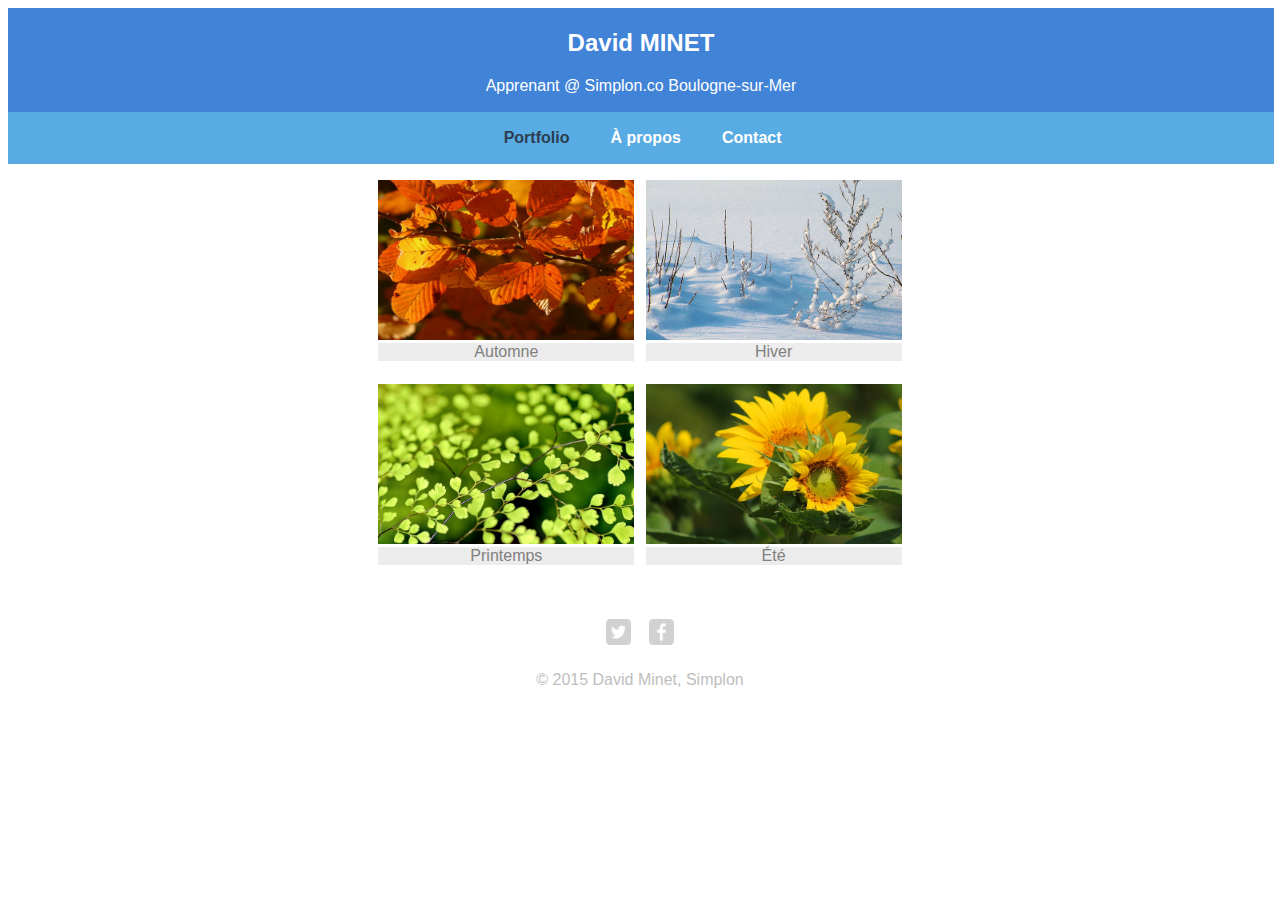
<file: index.html>
<!DOCTYPE html>
<html>
  <head>
    <meta charset="utf-8">
    <link rel="stylesheet" href="css/stylesheet.css" >
    <title>Portfolio</title>
  </head>

  <body>

    <header>
    <!--entête-->
      <h2>David MINET</h2>
      <p id="qualite">Apprenant @ Simplon.co Boulogne-sur-Mer</p>
    </header>

    <nav>
    <!--barre de navigation-->
      <ul>
        <li class="navli"><a class="lien" id="lien_portfolio" href="index.html">Portfolio</a></li>
        <li class="navli"><a class="lien" href="about.html">À propos</a></li>
        <li class="navli"><a class="lien" href="contact.html">Contact</a></li>
      </ul>
    </nav>

    <section id="portfolio_corps">
    <!--corps de la page-->
          <div id="div_autumn">
            <img src="img/autumn.jpg" alt="photo automne" />
            <p class="text_img">Automne</p>
          </div>

          <div id="div_winter">
            <img src="img/winter.jpg" alt="photo hiver" />
            <p class="text_img">Hiver</p>
          </div>

          <br>

          <div id="div_spring">
            <img src="img/spring.jpg" alt="photo printemps" />
            <p class="text_img">Printemps</p>
          </div>

          <div id="div_summer">
            <img src="img/summer.jpg" alt="photo été" />
            <p class="text_img">Été</p>
          </div>

    </section>

    <footer>
    <!--pied de page-->
      <p>
        <a href="https://twitter.com"><img src="img/twitter-wrap.png" alt="logo twitter" /></a>
        <a href="https://fr-fr.facebook.com"><img src="img/facebook-wrap.png" alt="logo facebook" /></a>
      </p>
      <p>
        © 2015 David Minet, Simplon
      </p>
    </footer>

  </body>

</html>
</file>
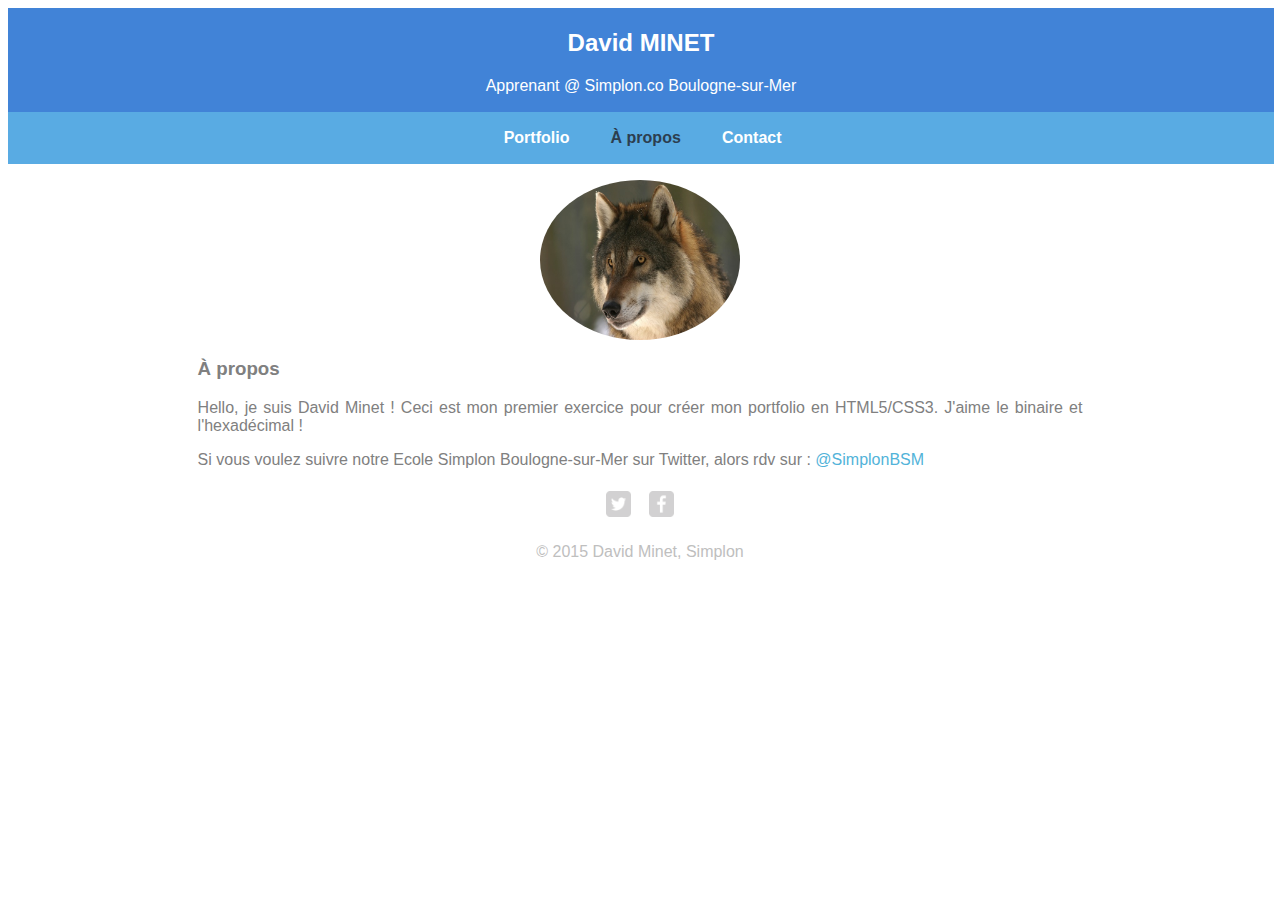
<file: about.html>
<!DOCTYPE html>
<html>
  <head>
    <meta charset="utf-8">
    <link rel="stylesheet" href="css/stylesheet.css" >
    <title>À propos</title>
  </head>
  <body>
    <header>
    <!--entête-->
      <h2>David MINET</h2>
      <p id="qualite">Apprenant @ Simplon.co Boulogne-sur-Mer</p>
    </header>
    <nav>
    <!--barre de navigation-->
      <ul>
        <li class="navli"><a class="lien" href="index.html">Portfolio</a></li>
        <li class="navli"><a class="lien" id="lien_about" href="about.html">À propos</a></li>
        <li class="navli"><a class="lien" href="contact.html">Contact</a></li>
      </ul>
    </nav>
    <p>
      <img id="about_photo" src="img/wolf.jpg" alt="photo loup" />
    </p>
    <!--<div class="corps">-->
    <section class="corps">
    <!--corps de la page à propos-->

      <h3>À propos</h3>
      <p>
        Hello, je suis David Minet ! Ceci est mon premier exercice pour créer mon portfolio en HTML5/CSS3. J'aime le binaire et l'hexadécimal !
      </p>
      <p>
        Si vous voulez suivre notre Ecole Simplon Boulogne-sur-Mer sur Twitter, alors rdv sur :
        <a class="contact_coordo" href="https://twitter.com/simplonbsm">@SimplonBSM</a>
      </p>
    <!--</div>-->
    </section>
    <footer>
    <!--pied de page-->
      <p>
        <a href="https://twitter.com"><img src="img/twitter-wrap.png" alt="logo twitter" /></a>
        <a href="https://fr-fr.facebook.com"><img src="img/facebook-wrap.png" alt="logo facebook" /></a>
      </p>
      <p>
        © 2015 David Minet, Simplon
      </p>
    </footer>
  </body>
</html>
</file>
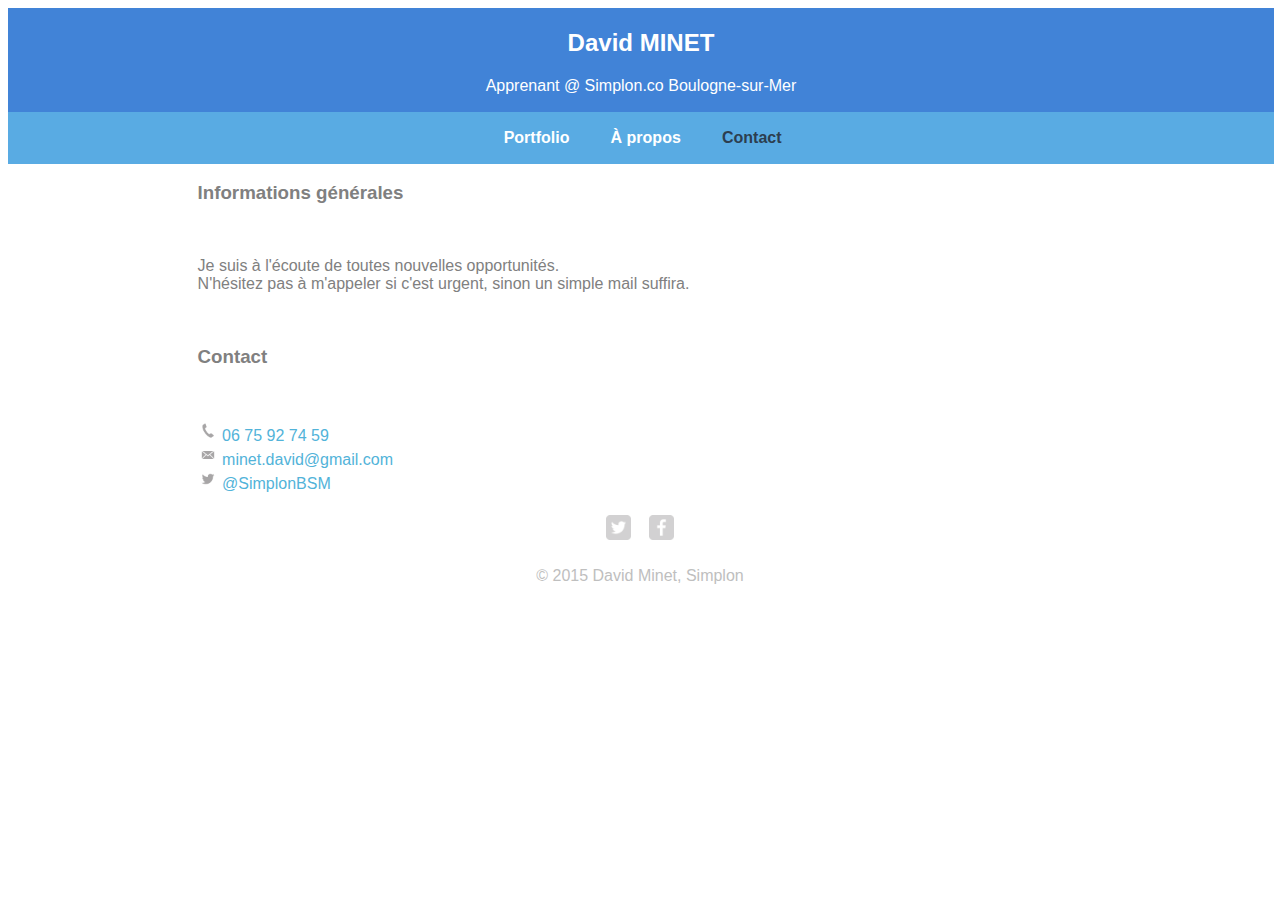
<file: contact.html>
<!DOCTYPE html>
<html>
  <head>
    <meta charset="utf-8">
    <link rel="stylesheet" href="css/stylesheet.css" >
    <title>Contact</title>
  </head>
  <body>
    <header>
    <!--entête-->
      <h2>David MINET</h2>
      <p id="qualite">Apprenant @ Simplon.co Boulogne-sur-Mer</p>
    </header>
    <nav>
    <!--barre de navigation-->
      <ul>
        <li class="navli"><a class="lien" href="index.html">Portfolio</a></li>
        <li class="navli"><a class="lien" href="about.html">À propos</a></li>
        <li class="navli"><a class="lien" id="lien_contact" href="contact.html">Contact</a></li>
      </ul>
    </nav>
    <!--<div class="corps">-->
    <section class="corps">
    <!--corps de la page contact-->
      <h3>Informations générales</h3>
      <br>
      <p>
        Je suis à l'écoute de toutes nouvelles opportunités.
        <br>
        N'hésitez pas à m'appeler si c'est urgent, sinon un simple mail suffira.
      </p>
      <br>
      <h3>Contact</h3>
      <br>
      <p>
        <img class="contact_img" src="img/phone.png" alt="logo téléphone" /> <span id="contact_phone">06 75 92 74 59</span>
        <br>
        <img class="contact_img" src="img/mail.png" alt="logo mail" />
        <a class="contact_coordo" href="mailto:minet.david@gmail.com">minet.david@gmail.com</a>
        <br>
        <img class="contact_img" src="img/twitter.png" alt="logo twitter" />
        <a class="contact_coordo" href="https://twitter.com/simplonbsm">@SimplonBSM</a>
      </p>
    <!--</div>-->
    </section>
    <footer>
    <!--pied de page-->
      <p>
        <a href="https://twitter.com"><img src="img/twitter-wrap.png" alt="logo twitter" /></a>
        <a href="https://fr-fr.facebook.com"><img src="img/facebook-wrap.png" alt="logo facebook" /></a>
      </p>
      <p>
        © 2015 David Minet, Simplon
      </p>
    </footer>
  </body>
</html>
</file>
<file: css/stylesheet.css>
/* nom du projet : site_perso */
/* description : 3 pages (portfolio, à propos, contact) */
/* entête, barre de navigation et pied de page communs aux 3 pages */
/* date : 27/11/2015 */
body {
  font-family: 'cursive', 'fantasy', arial, sans-serif;
}
/*--------*/
/* entête */
/*--------*/
header {
  background-color: #4183D7; /* Royal blue */
  width: 100%;
  color: white;
  text-align: center;
  padding: 0.06em;
}
#qualite {
  font-size: 1em;
}
/*---------------------*/
/* barre de navigation */
/*---------------------*/
nav {
  background-color: #59ABE3; /* Picton blue */
  width: 100%;
  text-align: center;
  padding: 0.06em;
}
.navli {
  display: inline-block;
  padding-right: 3%;
}
.lien {
  color: white;
  font-weight: bold;
  list-style-type: none;
  text-decoration: none;
}
.lien:hover, .lien:focus, #lien_portfolio, #lien_about, #lien_contact {
  color: #2C3E50; /* Madison blue */
}
/*-----------------*/
/* corps des pages */
/*-----------------*/
.corps {
  width: 70%;
  color: gray;
  padding-left: 15%;
  padding-right: 15%;
  text-align: justify;
}
    /* page portfolio */
#portfolio_corps {
  width: 90%;
  color: gray;
  text-align: center;
  margin: auto;
  padding-top: 1%;
  padding-bottom: 1%;
}
/*table {
  width: 45%;
  position: relative;
  margin: auto;
}*/
#div_autumn, #div_winter, #div_spring, #div_summer {
  display: inline-block;
  margin: 0.3%;
}
img {
  width: 16em; /* 250 px */
  height: 10em; /* 150 px */
}
.text_img {
  background-color: #ECECEC; /* White smoke */
  margin-top: -0.3%;
}
    /* page à propos */
#about_photo {
  width: 12.5em; /* 200px */
  height: 10em; /* 150px */
  border-radius: 100%;
  display: block;
  margin-left: auto;
  margin-right: auto;
}
    /* page contact */
.contact_img {
  width: 1.25em; /*20px */
  height: 1.25em; /* 20px */
}
#contact_phone {
  color: #52B3D9; /* Shakespeare blue */
}
.contact_coordo {
  color: #52B3D9; /* Shakespeare blue */
  text-decoration: none;
}
/*--------------*/
/* pied de page */
/*--------------*/
footer {
  width: 100%;
  color: gray;
  text-align: center;
  opacity: 0.5;
}
footer img {
  width: 1.6em; /* 25px */
  height: 1.6em; /* 25px */
  padding: 0.5%;
}
</file>
